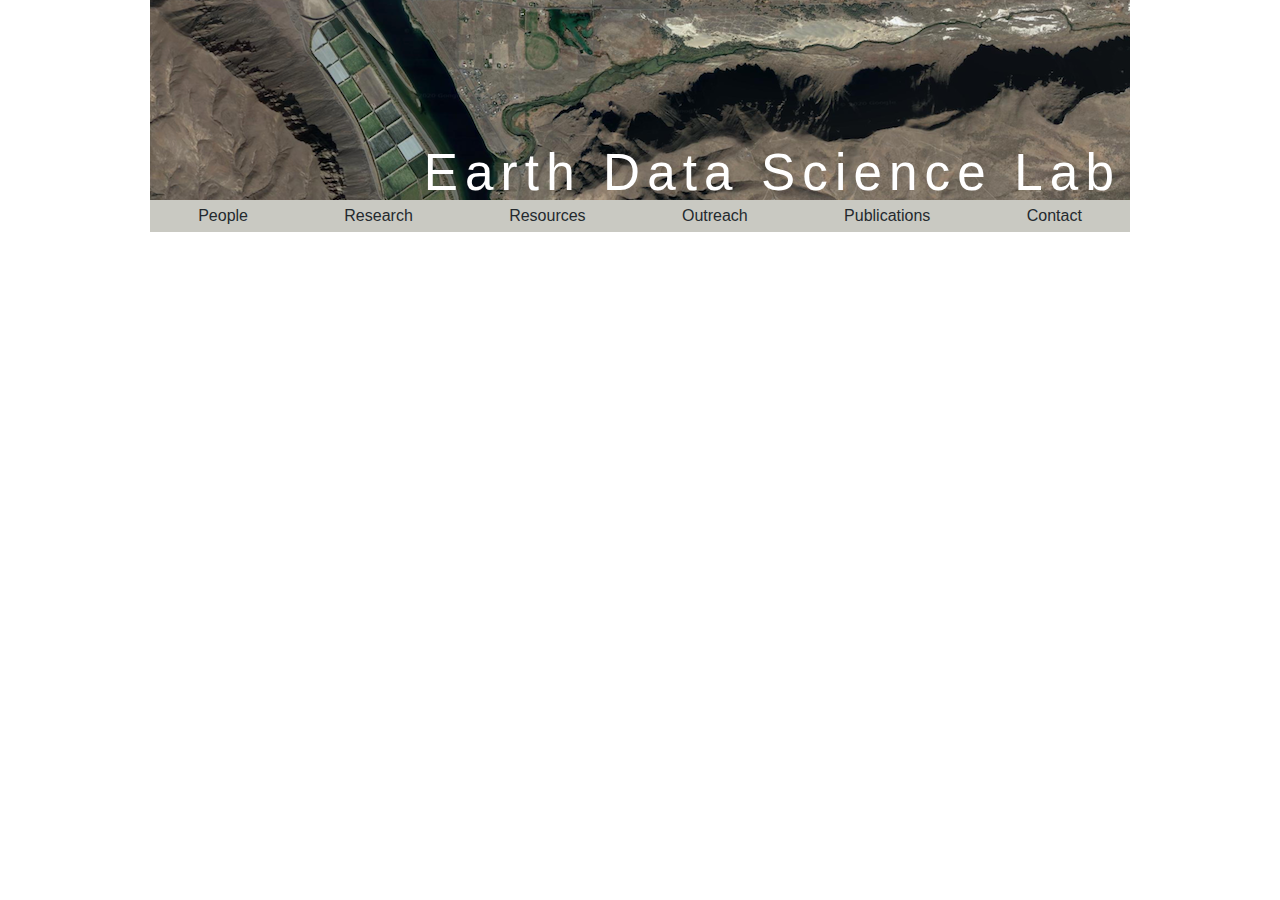
<file: index.html>
<!DOCTYPE html>
<html lang="en">
<html>
<head>
  <meta name="viewport" content="width=device-width, initial-scale=1.0">
  <title>Earth Data Science</title>
<link rel="stylesheet" type="text/css" href="css/main.css">
</head>

<body>
<div id="wrapper">
  <div class="parent"><a href="index.html">
    <div class="absolute">Earth Data Science Lab</div></a>
  </div>
  <div class="navbar">
    <div><a href="People.html">People</a></div>
    <div><a href="Research.html">Research</a></div>
    <div><a href="Resources.html">Resources</a></div>
    <div><a href="Outreach.html">Outreach</a></div>
    <div><a href="Publications.html">Publications</a></div>
    <div><a href="Contact.html">Contact</a></div>
  </div>
  <br>


</div>
</body>
</html>
</file>
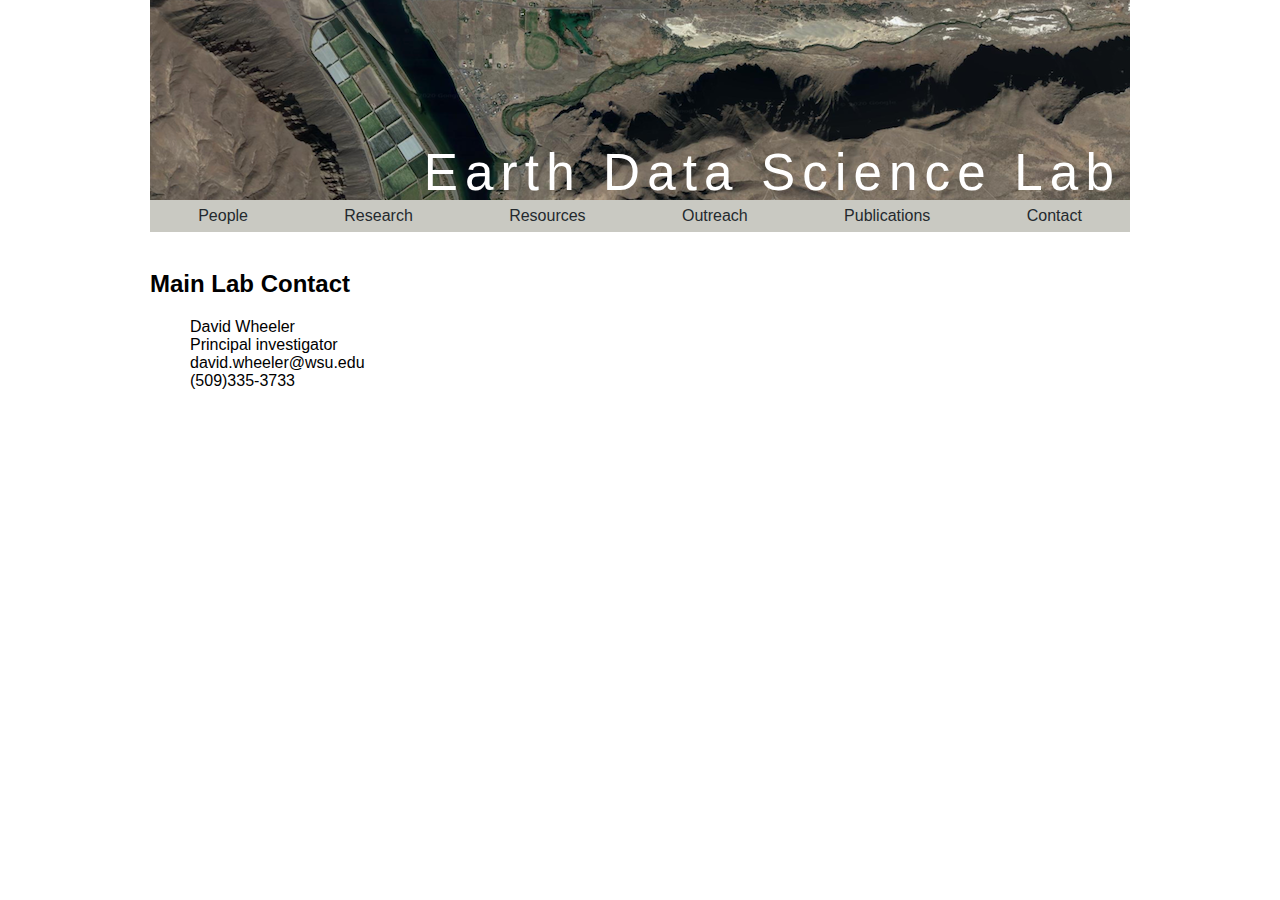
<file: Contact.html>
<!DOCTYPE html>
<html lang="en">
<html>
<head>
  <meta name="viewport" content="width=device-width, initial-scale=1.0">
  <title>Earth Data Science</title>
<link rel="stylesheet" type="text/css" href="css/main.css">
</head>

<body>
<div id="wrapper">
  <div class="parent"><a href="index.html">
    <div class="absolute">Earth Data Science Lab</div></a>
  </div>
  <div class="navbar">
    <div><a href="People.html">People</a></div>
    <div><a href="Research.html">Research</a></div>
    <div><a href="Resources.html">Resources</a></div>
    <div><a href="Outreach.html">Outreach</a></div>
    <div><a href="Publications.html">Publications</a></div>
    <div><a href="Contact.html">Contact</a></div>
  </div>
  <br>


  
  <h2> Main Lab Contact </h2>
  <ul style="list-style-type:none">
    
    <li>David Wheeler</li>
    <li>Principal investigator</li>
    <li>david.wheeler@wsu.edu</li>
    <li>(509)335-3733</li>
    
  </ul> 
  
</div>
</body>
</html>
</file>
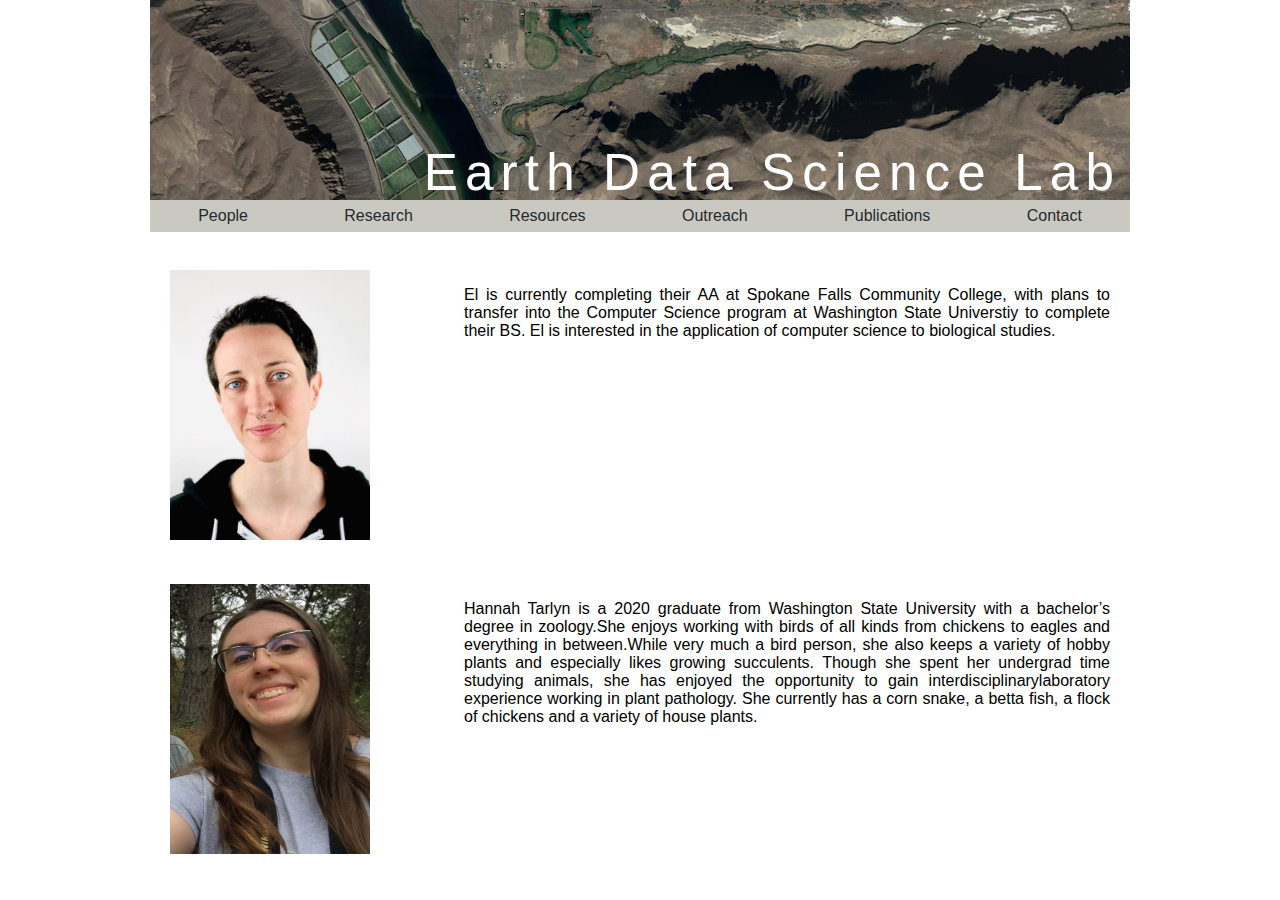
<file: People.html>
<!DOCTYPE html>
<html lang="en">
<html>
<head>
  <meta name="viewport" content="width=device-width, initial-scale=1.0">
  <title>Earth Data Science</title>
  <link rel="stylesheet" type="text/css" href="css/main.css">
  <link rel="stylesheet" type="text/css" href="css/people.css">
</head>

<body>
<div id="wrapper">
  <div class="parent"><a href="index.html">
    <div class="absolute">Earth Data Science Lab</div></a>
  </div>
  <div class="navbar">
    <div><a href="People.html">People</a></div>
    <div><a href="Research.html">Research</a></div>
    <div><a href="Resources.html">Resources</a></div>
    <div><a href="Outreach.html">Outreach</a></div>
    <div><a href="Publications.html">Publications</a></div>
    <div><a href="Contact.html">Contact</a></div>
  </div>
  <br>
  <div class="row">
    <div class="side">
      <div>
        <img src="images/EN.jpg" alt="EN Photo" style="width:200px;height:270px;">
      </div></div>
    <div class="main">
    <div>
        <p>El is currently completing their AA at Spokane Falls Community College, with
          plans to transfer into the Computer Science program at Washington State
          Universtiy to complete their BS. El is interested in the application of
          computer science to biological studies.</p>
        </div></div>
      <br>
    <div class="side">
    <div>
      <img src="images/HT.jpg" alt="HT Photo" style="width:200px;height:270px;">
    </div></div>
    <div class="main">
    <div>
      <p>Hannah Tarlyn is a 2020 graduate from Washington State University with a
      bachelor’s degree in zoology.She enjoys working with birds of all kinds from
      chickens to eagles and everything in between.While very much a bird person,
      she also keeps a variety of hobby plants and especially likes growing succulents.
      Though she spent her undergrad time studying animals, she has enjoyed the
      opportunity to gain interdisciplinarylaboratory experience working in plant
      pathology. She currently has a corn snake, a betta fish, a flock of chickens
      and a variety of house plants.</p>
    </div></div>
  </div>
  <br>

</div>
</body>
</html>
</file>
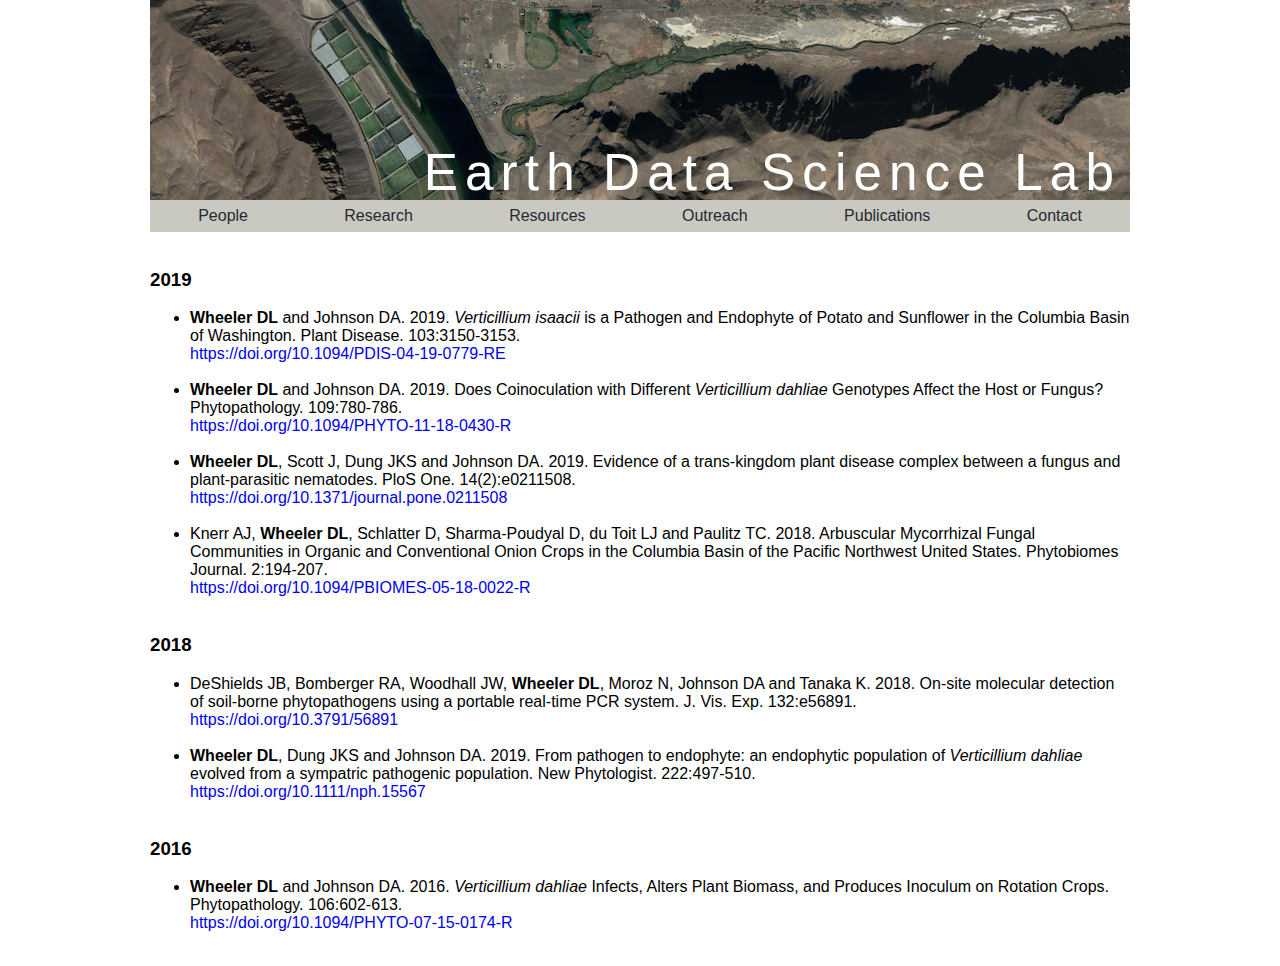
<file: Publications.html>
<!DOCTYPE html>
<html lang="en">
<html>
<head>
  <meta name="viewport" content="width=device-width, initial-scale=1.0">
  <title>Earth Data Science</title>
<link rel="stylesheet" type="text/css" href="css/main.css">
</head>

<body>
<div id="wrapper">
  <div class="parent"><a href="index.html">
    <div class="absolute">Earth Data Science Lab</div></a>
  </div>
  <div class="navbar">
    <div><a href="People.html">People</a></div>
    <div><a href="Research.html">Research</a></div>
    <div><a href="Resources.html">Resources</a></div>
    <div><a href="Outreach.html">Outreach</a></div>
    <div><a href="Publications.html">Publications</a></div>
    <div><a href="Contact.html">Contact</a></div>
  </div>
  <br>



  <h3 style="text-align:left">2019</h3>
  <ul>
    <li><b>Wheeler DL</b> and Johnson DA. 2019. <i>Verticillium isaacii</i> is a
      Pathogen and Endophyte of Potato and Sunflower in the Columbia Basin of
      Washington. Plant Disease. 103:3150-3153. </br>
      <a href="https://doi.org/10.1094/PDIS-04-19-0779-RE">
        https://doi.org/10.1094/PDIS-04-19-0779-RE</a></li></br>
    <li><b>Wheeler DL</b> and Johnson DA. 2019. Does Coinoculation with Different
      <i>Verticillium dahliae</i> Genotypes Affect the Host or Fungus?
      Phytopathology. 109:780-786. </br>
      <a href="https://doi.org/10.1094/PHYTO-11-18-0430-R">
        https://doi.org/10.1094/PHYTO-11-18-0430-R</a></li></br>
    <li><b>Wheeler DL</b>, Scott J, Dung JKS and Johnson DA. 2019. Evidence of a
      trans-kingdom plant disease complex between a fungus and plant-parasitic
      nematodes. PloS One. 14(2):e0211508. </br>
      <a href="https://doi.org/10.1371/journal.pone.0211508">
        https://doi.org/10.1371/journal.pone.0211508</a></li></br>
    <li>Knerr AJ, <b>Wheeler DL</b>, Schlatter D, Sharma-Poudyal D, du Toit LJ
      and Paulitz TC. 2018. Arbuscular Mycorrhizal Fungal Communities in Organic
      and Conventional Onion Crops in the Columbia Basin of the Pacific Northwest
      United States. Phytobiomes Journal. 2:194-207. </br>
      <a href="https://doi.org/10.1094/PBIOMES-05-18-0022-R">
        https://doi.org/10.1094/PBIOMES-05-18-0022-R</a></li></br>
  </ul>

  <h3 style="text-align:left">2018</h3>
  <ul>
    <li>DeShields JB, Bomberger RA, Woodhall JW, <b>Wheeler DL</b>, Moroz N,
      Johnson DA and Tanaka K. 2018. On-site molecular detection of soil-borne
      phytopathogens using a portable real-time PCR system. J. Vis.
      Exp. 132:e56891. </br>
      <a href="https://doi.org/10.3791/56891">
        https://doi.org/10.3791/56891</a></li></br>
    <li><b>Wheeler DL</b>, Dung JKS and Johnson DA. 2019. From pathogen to
      endophyte: an endophytic population of <i>Verticillium dahliae</i> evolved
      from a sympatric pathogenic population. New Phytologist. 222:497-510. <br>
      <a href="https://doi.org/10.1111/nph.15567">
        https://doi.org/10.1111/nph.15567</a></li></br>
  </ul>

  <h3 style="text-align:left">2016</h3>
  <ul>
    <li><b>Wheeler DL</b> and Johnson DA. 2016. <i>Verticillium dahliae</i>
      Infects, Alters Plant Biomass, and Produces Inoculum on Rotation Crops.
      Phytopathology. 106:602-613. </br>
      <a href="https://doi.org/10.1094/PHYTO-07-15-0174-R">
        https://doi.org/10.1094/PHYTO-07-15-0174-R</a></li></br>
  </ul>




</div>
</body>
</html>
</file>
<file: css/main.css>
* {
  box-sizing: border-box;
}
body {
  font-family:-apple-system,"Segoe UI",Helvetica,Arial,sans-serif;
  margin: 0;
}
div#wrapper {
    margin-right: auto;
    margin-left:  auto;
    max-width: 1000px;
    padding-right: 10px;
    padding-left:  10px;
}
a:link {
  text-decoration: none;
}
div.parent {
  background-image: url('../images/earth.png');
  background-repeat: no-repeat;
  position: relative;
  width: 100%;
  height: 200px;
}
div.absolute {
    position: absolute;
    right: 0;
    bottom: 0;
    padding-right: 9px;
    line-height: 55px;
    letter-spacing: 0.139em;
    font-size: 3.2em;
    color: white;
}
/* div.h1 {
  padding-right: 10px;
  line-height: 0;
  font-size: 3em;
  color: white;
} */
.navbar {
  display: flex;
  justify-content: space-around;
  line-height: 2em;
  background-color:  #C9C9C2;
  /* padding: 0px 0px; */
}
.navbar a {
  color: #24292e;
  text-decoration: none;
  text-align: center;
}
.navbar a:hover {
  color: white;
}
.row {
  display: flex;
  flex-wrap: wrap;
}
.side {
  flex: 30%;
  background-color: transparent;
  padding: 20px;
}
.main {
  flex: 70%;
  background-color: transparent;
  padding: 20px;
  justify-content: center;
  text-align: justify;
}

@media screen and (max-width: 500px) {
  .navbar {
    flex-direction: column;
    text-align:center;
    padding-top: 20px;
    padding-bottom: 20px;



  }
}
</file>
<file: css/people.css>
.row {
  display: flex;
  flex-wrap: wrap;
}
.side {
  flex: 30%;
  background-color: transparent;
  padding: 20px;
}
.main {
  flex: 70%;
  background-color: transparent;
  padding: 20px;
  justify-content: center;
  text-align: justify;
}
</file>
